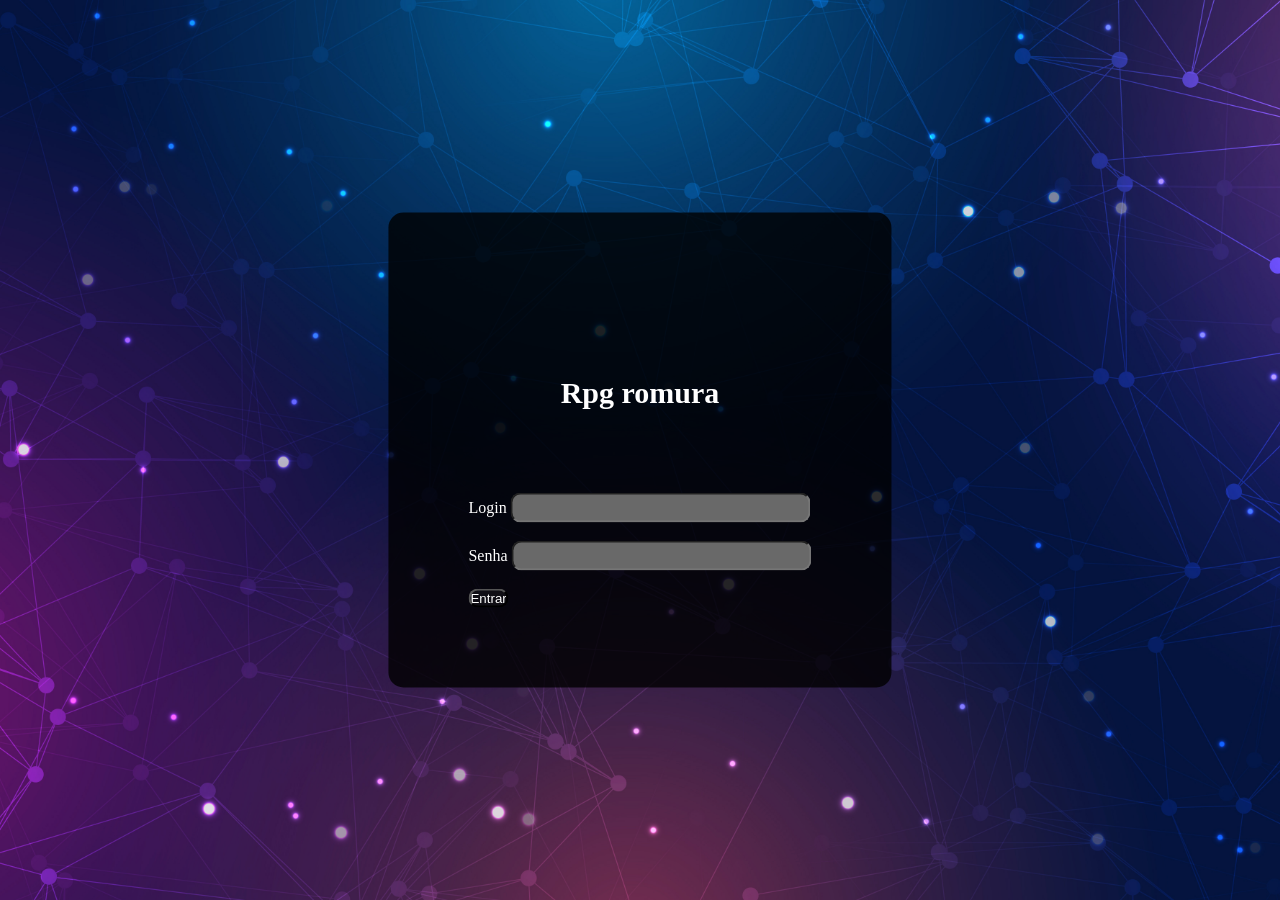
<file: html and css/romura/dir_pag/home_pag.html>
<?php
   
   if(isset($_POST['submit']))
   {

      //print_r($_POST['log']);
      //print_r($_POST['senha']);


      include_once('dir.php');

      $email = $_POST['log'];
      $senha = $_POST['senha'];

      $result = mysqli_query($conexao, "INSERT INTO banco_de_dados(email,senha) VALUES ('$email','$senha')");
   }

?>    
<!doctype html>

<html>
      <head>
          <title> oline rpg romura </title>
          <meta charset="utf- 8" />
          <meta name="viewport" content="width-device-width, initial-scale-1.0">
          <link rel="stylesheet" type="text/css" href="../css/estilo.css"/> 
      </head>
      <body> 
           <div class="n1">
                <header>
                        <div class= "n2">
                                <section class="principal">
                                       <h1>Rpg romura</h1> 
                                </section>
                                <nav>
                                    <form action="home_pag.php" method="post" class="login">
                                          <label>Login</label>
                                          <input type="text" placeholder="" name="log" />
                                          <br><br/>
                                          <label>Senha</label>
                                          <input type="password" placeholder="" name="senha" />
                                          <br><br/>
                                          <input type="submit" name="submit" value="Entrar" />
                                          <!--botom tambem funciona -->
                                </nav>
                          </div>

                </header>
           </div>         
      </body>  
</html>
</file>
<file: html and css/romura/css/estilo.css>
*{
   margin: 0;    /*nunca esquecer disso de novo*/
   padding: 0;
   box-sizing: border-box;
}
header{                /*baner*/
   width: 100%;
   height: 100vh;
   background-image: url("../img/banner.jpg");
   background-position: center;
   background-size: cover;
} 
/*background-image: linesr_gradient(45deg graus, xyan, yelo, personalizam o beck graud)*/
/*top, left, transform:  translate (-50%,-50%)*/


label, textarea, input[type="submit"], input[type="text"]{
   display: inline-block;
}
.n2{
   background-color: rgba(0, 0, 0, 0.8);
   position: absolute;
   top: 50%;
   left: 50%;
   transform: translate(-50%,-50%);
   padding: 80px;
   border-radius: 15px;
   color: #fff;
}

input[type="text"], input[type="password"] {
   width: 300px;
   height: 30px;
   border-radius: 10px;
   background-color: #696969;
   outline: none;
}
input[type="submit"]{
   background: #33333333;
   color: #ffffff;
   cursor: pointer;
   border-radius: 10px;
}

input[type="submit"]:hover{
   background: deepskyblue;
   color: #ffffff;
   cursor: pointer;
   border-radius: 10px;
}


.principal{
   height: 100vh;
   display: flex;
   align-items: center;
   justify-content: center;
   flex-direction: column;
   height: 200px;
}
h1{
   font-size: 30px;
}














/*sistema de grid */
.linha{
   width: 960px;
   margin: 0 auto;
   overflow: auto;
   padding: 5px 0;
}
.coluna{
   padding: 0 10px;
   float: left;
}
.col1{
   width: 60px;
}
.col2{
   width: 140px; /*+80, fecha no 940*/
}
.col3{
   width: 220px; /*+80, fecha no 940*/
}
.col4{
   width: 300px; /*+80, fecha no 940*/
}
.col5{
   width: 380px; /*+80, fecha no 940*/
}
.col6{
   width: 460px; /*+80, fecha no 940*/
}
.col7{
   width: 540px; /*+80, fecha no 940*/
}
.col8{
   width: 620px; /*+80, fecha no 940*/
}
.col9{
   width: 700px; /*+80, fecha no 940*/
}
.col10{
   width: 780px; /*+80, fecha no 940*/
}
.col11{
   width: 860px; /*+80, fecha no 940*/
}
.col12{
   width: 940px; /*+80, fecha no 940*/
}
</file>
